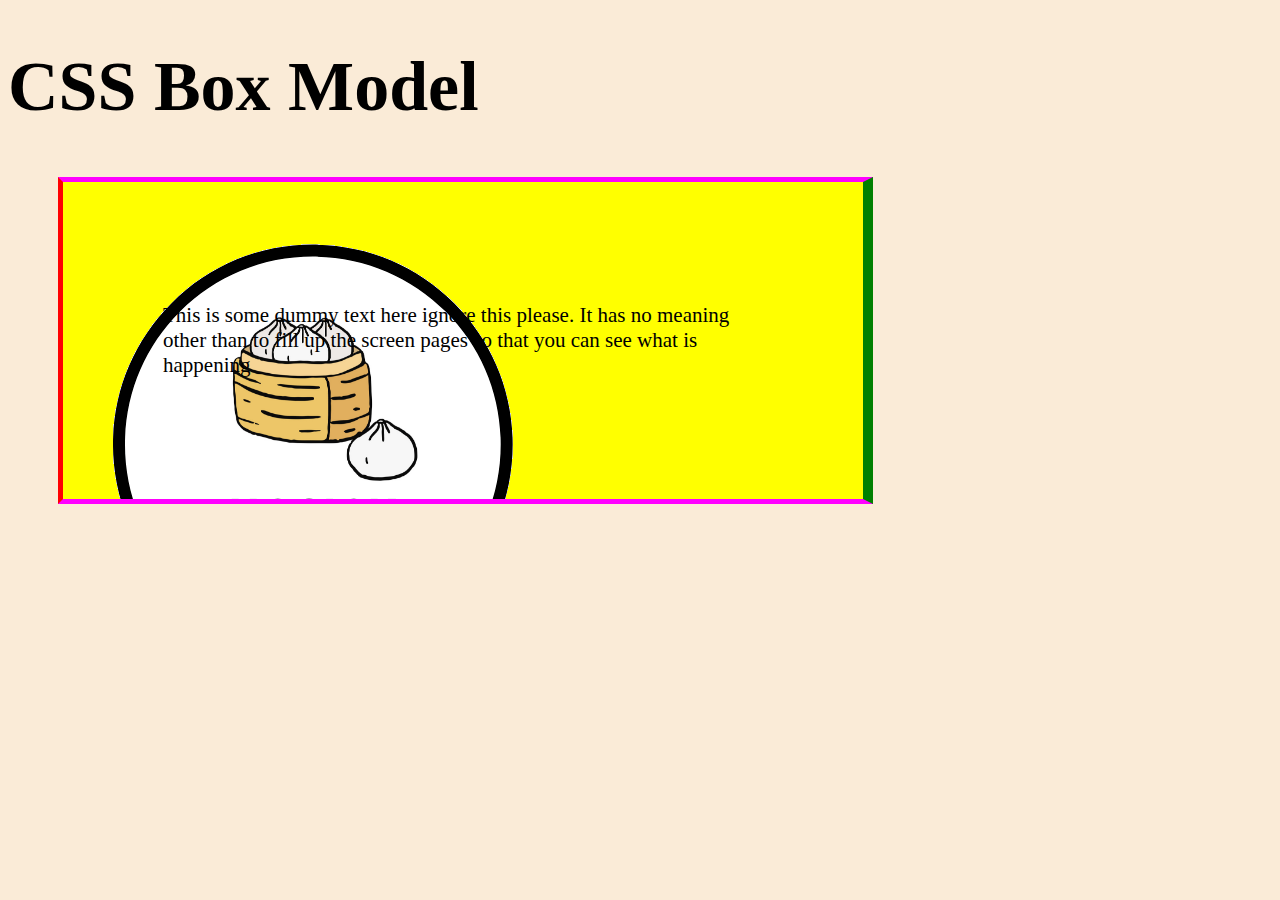
<file: boxmodel.html>
<!DOCTYPE html>
<html lang="en">
<head>
    <meta charset="UTF-8">
    <meta name="viewport" content="width=device-width, initial-scale=1.0">
    <title>Box Model</title>
    <link rel="stylesheet" href="css/style.css">
</head>

<body>
    <h1>CSS Box Model</h1>
    <div class="box">
        <p> This is some dummy text here
            ignore this please. It has no meaning
            other than to fill up the screen pages
            so that you can see what is happening
        </p>
    </div>
</body>
</html>
</file>
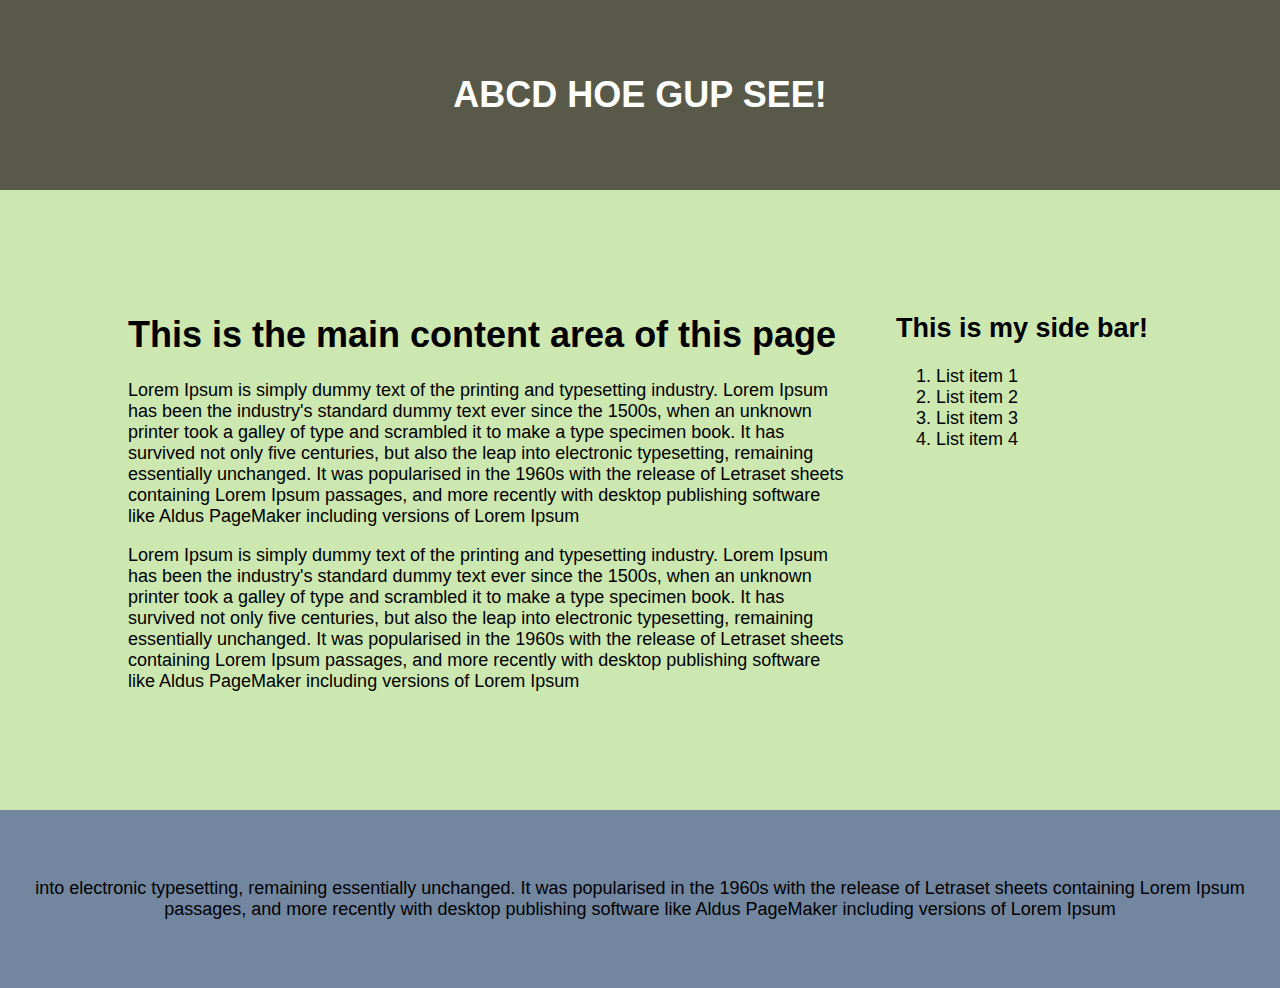
<file: index2.html>
<!DOCTYPE html>
<html lang="en">
<head>
    <meta charset="UTF-8">
    <meta name="viewport" content="width=device-width, initial-scale=1.0">
    <meta name="author" content="Elvis Ly">
    <link href="css/style2.css" rel="stylesheet">
    <title>Example 2</title>
</head>
<body>
    <!-- logo and navigation goes in the header -->
    <header>
        <h1>ABCD Hoe Gup See!</h1>
    </header>

    <div class="container">
        <!-- section is a section of the webpage -->
        <section>
            <h1>This is the main content area of this page</h1>
            <p> 
                Lorem Ipsum is simply dummy text of the printing and typesetting industry. 
                Lorem Ipsum has been the industry's standard dummy text ever since the 1500s,
                when an unknown printer took a galley of type and scrambled it to make a type
                specimen book. It has survived not only five centuries, but also the leap
                into electronic typesetting, remaining essentially unchanged. It was popularised in
                the 1960s with the release of Letraset sheets containing Lorem Ipsum passages, and 
                more recently with desktop publishing software like Aldus PageMaker including versions
                of Lorem Ipsum
            </p>
            <p>
                Lorem Ipsum is simply dummy text of the printing and typesetting industry. 
                Lorem Ipsum has been the industry's standard dummy text ever since the 1500s,
                when an unknown printer took a galley of type and scrambled it to make a type
                specimen book. It has survived not only five centuries, but also the leap
                into electronic typesetting, remaining essentially unchanged. It was popularised in
                the 1960s with the release of Letraset sheets containing Lorem Ipsum passages, and 
                more recently with desktop publishing software like Aldus PageMaker including versions
                of Lorem Ipsum
            </p>
        </section>

        <!-- side bar  -->
        <aside>
            <h2>This is my side bar!</h2>
            <!-- order list, bullets are numbered!  -->
            <ol>
                <li>List item 1</li>
                <li>List item 2</li>
                <li>List item 3</li>
                <li>List item 4</li>
            </ol>
        </aside>
    </div>

    <footer>
        <p>
            into electronic typesetting, remaining essentially unchanged. It was popularised in
            the 1960s with the release of Letraset sheets containing Lorem Ipsum passages, and 
            more recently with desktop publishing software like Aldus PageMaker including versions
            of Lorem Ipsum 
        </p>
    </footer>

</body>
</html>
</file>
<file: css/style.css>
/* to select the body tag */
body{
    background-color: antiquewhite; /* changes the body background color*/
    /* background-image: url(../img/oriental-tiles.png); */
    color: #000000; /* changes the text color */
    font-size: 21px; /* increases all the text size */
}

/* to select ALL paragraph tag */
p{
    color: #000000; /* changes all paragraph tag text color */
}

.intro{
    font-size: 30px;
    font-weight: bold;
    color: aqua;
}

/* to select all H1 TAGS  */
h1{
    font-size: 70px;
    color: #000000;
    /* background: grey; */
}

div{
    background: grey;
    width: 500px; /* custom the width size */
    /*height: 500px;  the div size */
}

span{
    color: yellow;
    font-size: 40px;
}

a{
    color: orange;
    text-decoration: none;
    font-size: larger;
}


/* margin
   border
   padding
 */
.box{
    background: yellow;

    background-image: url(../img/logo.png); 
    width: 600px;

    /* repeating pattern */
    background-repeat: no-repeat;




    
    margin: 50px; /* pushes things away all 4 sides*/ 
    /* margin-top: 50px;
    margin-left: 100px; 
    margin-bottom: 200px; */

    /* all around border  */
    border-width: 5px;
    border-color: rgb(255, 0, 255);
    border-style: solid;


    /* specifiy which border */
    border-left-width: 5px;
    border-left-color: red;
    border-left-style: solid;

    border-right-width: 10px;
    border-right-style: solid;
    border-right-color: green;

    /* padding also creates empty space  */
    padding: 100px 25px; /* top and bottom | left and right */
    padding: 50px 100px 300px 25px; 
          /* top right bottom left */
    padding:100px; /* all four sides */


    /* to calculate the width you have to find all margin, border-width, and padding  */
    /* 400+50+50+5+10+100+25 = 540*/
}
</file>
<file: css/style2.css>
body{
    background-color: #cde7b0;
    font-family: "Century Gothic",CenturyGothic,AppleGothic,sans-serif;
    font-size: 18px;
    /* by default browser gives you 8px all around, so we want to remove it  */
    margin: 0; 
}

header{
    background-color: #59594a;
    padding-top: 50px;
    padding-bottom: 50px;
    text-align: center;
    color: #ffffff;
    text-transform: uppercase;
    margin-bottom: 100px;
}

.container{
    width: 80%; /* 80% of the screen*/
    margin: 0 auto; /* 0 for top and bottom | auto left and right */

}

section {
    float: left;
    width: 70%; /* 70% of 80% of the container */
    margin-bottom: 100px;

}


aside{
    float: right;
    width: 25%; /* 25% of 80% of the container */ 
}

footer{
    clear: both; /* allows it to jump to the bottom*/
    background-color: #7286a0;
    padding: 50px 0;
    text-align: center;

}
</file>
